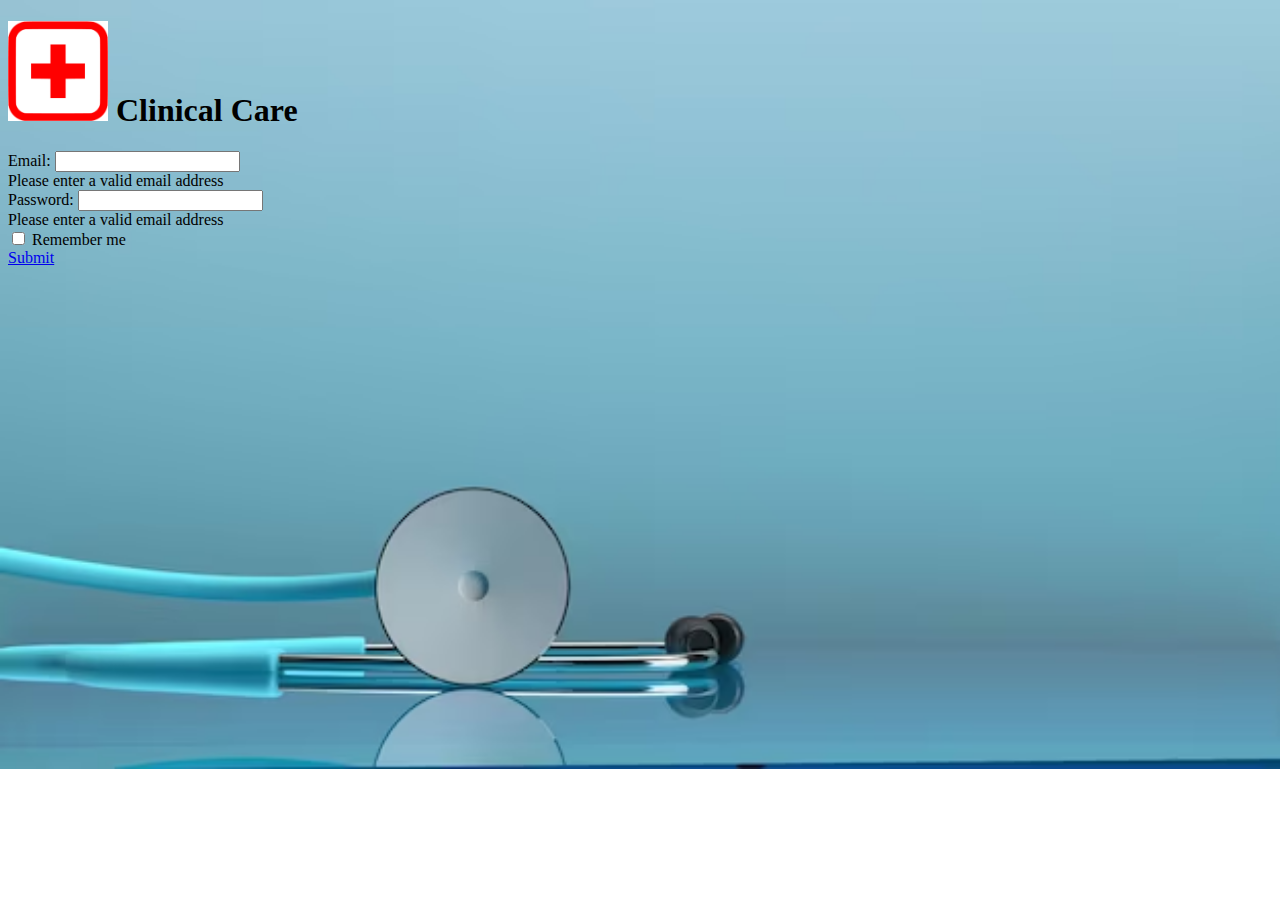
<file: index.html>
<!DOCTYPE html>
<html lang="en">
<head>
    <meta charset="UTF-8">
    <meta http-equiv="X-UA-Compatible" content="IE-edge">
    <meta name="viewport" content="width=device-width, initial-scale=1.0">
    <title>CliniCare System</title>
    <link rel="icon" href="/images/clinicicon.png" type="images">
    <link rel="stylesheet" href="style.css">

    <link href="https://cdn.jsdelivr.net/npm/bootstrap@5.3.0/dist/css/bootstrap.min.css" rel="stylesheet" integrity="sha384-9ndCyUaIbzAi2FUVXJi0CjmCapSmO7SnpJef0486qhLnuZ2cdeRhO02iuK6FUUVM" crossorigin="anonymous">
   
    <link rel="stylesheet" href="https://cdn.jsdelivr.net/npm/bootstrap-icons@1.10.5/font/bootstrap-icons.css">

</head>
<body>
    <!-- Vertical Form Layout -->
    <div class="container-fluid">
        <div class="container bg-light p-2 rounded-3 mt-3 text-center">
            <h1><img src="/images/clinicicon.png" alt="" height="100px" width="100px"> Clinical Care</h1>
        </div>
        <div class="container p-5">
            <form class="was-validation" novalidate>
                <div class="mb-3">
                    <label for="email" class="form-label">Email:</label>
                    <input type="email" name="email" id="email" class="form-control" required>
                    <div class="invalid-feedback">
                        Please enter a valid email address
                    </div>    
                </div>
                <div class="mb-3">
                    <label for="pass" class="form-label">Password:</label>
                    <input type="password" name="password" class="form-control">
                    <div class="invalid-feedback">
                        Please enter a valid email address
                    </div> 
                </div>
                <div class="mb-3">
                    <div class="form-check">
                        <input type="checkbox" name="checkbox" class="form-check-input">
                        <label for="" class="form-check-label">Remember me</label>
                    </div>
                </div>
                <a href="/patient.html" class="btn btn-primary">
                    Submit
                </a>
            </form>
        </div>
    </div>



    <script src="https://cdn.jsdelivr.net/npm/bootstrap@5.3.0/dist/js/bootstrap.bundle.min.js" integrity="sha384-geWF76RCwLtnZ8qwWowPQNguL3RmwHVBC9FhGdlKrxdiJJigb/j/68SIy3Te4Bkz" crossorigin="anonymous"></script>

</body>
</html>
</file>
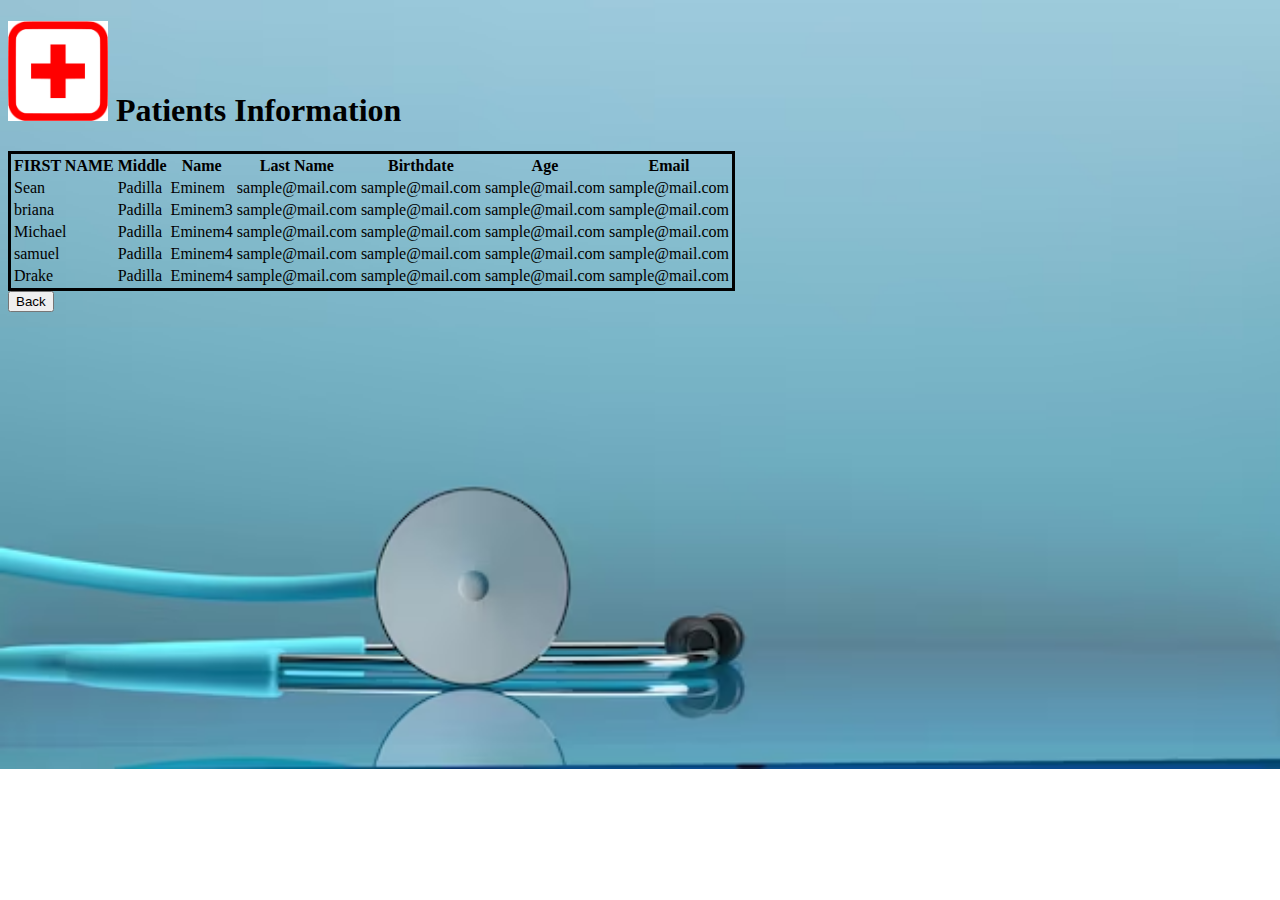
<file: patient.html>
<!DOCTYPE html>
<html lang="en">
<head>
    <meta charset="UTF-8">
    <meta http-equiv="X-UA-Compatible" content="IE-edge">
    <meta name="viewport" content="width=device-width, initial-scale=1.0">
    <title>Patient.html</title>
    <link rel="icon" href="/images/clinicicon.png" type="images">
    <link rel="stylesheet" href="style.css">

    <link href="https://cdn.jsdelivr.net/npm/bootstrap@5.3.0/dist/css/bootstrap.min.css" rel="stylesheet" integrity="sha384-9ndCyUaIbzAi2FUVXJi0CjmCapSmO7SnpJef0486qhLnuZ2cdeRhO02iuK6FUUVM" crossorigin="anonymous">
   
    <link rel="stylesheet" href="https://cdn.jsdelivr.net/npm/bootstrap-icons@1.10.5/font/bootstrap-icons.css">

</head>
<body>

    <div class="container">
        <div class="container-fluid text-center bg-light rounded-3 p-2 mt-3 mb-3">
            <h1><img src="/images/clinicicon.png" alt="" height="100px" width="100px"> Patients Information</h1>
        </div>
        <div class="container-fluid">
            <table class="table border-black">
                <thead>
                    <tr>
                        <th>FIRST NAME</th>
                        <th>Middle</th>
                        <th>Name</th>
                        <th>Last Name</th>
                        <th>Birthdate</th>
                        <th>Age</th>
                        <th>Email</th>
                    </tr>
                </thead>
                <tbody>
                    <tr class="table-info">
                        <td>Sean</td>
                        <td>Padilla</td>
                        <td>Eminem</td>
                        <td>sample@mail.com</td>
                        <td>sample@mail.com</td>
                        <td>sample@mail.com</td>
                        <td>sample@mail.com</td>
                    </tr>
                    <tr class="table-danger">
                        <td>briana</td>
                        <td>Padilla</td>
                        <td>Eminem3</td>
                        <td>sample@mail.com</td>
                        <td>sample@mail.com</td>
                        <td>sample@mail.com</td>
                        <td>sample@mail.com</td>
                    </tr>
                    <tr class="table-info">
                        <td>Michael</td>
                        <td>Padilla</td>
                        <td>Eminem4</td>
                        <td>sample@mail.com</td>
                        <td>sample@mail.com</td>
                        <td>sample@mail.com</td>
                        <td>sample@mail.com</td>
                    </tr>
                    <tr class="table-danger">
                        <td>samuel</td>
                        <td>Padilla</td>
                        <td>Eminem4</td>
                        <td>sample@mail.com</td>
                        <td>sample@mail.com</td>
                        <td>sample@mail.com</td>
                        <td>sample@mail.com</td>
                    </tr>
                    <tr class="table-info">
                        <td>Drake</td>
                        <td>Padilla</td>
                        <td>Eminem4</td>
                        <td>sample@mail.com</td>
                        <td>sample@mail.com</td>
                        <td>sample@mail.com</td>
                        <td>sample@mail.com</td>
                    </tr>
                </tbody>
            </table>
        </div>
        <div class="container-fluid">
            <a href="/index.html"><button class="btn btn-primary">Back</button></a>
        </div>
    </div>



    <script src="https://cdn.jsdelivr.net/npm/bootstrap@5.3.0/dist/js/bootstrap.bundle.min.js" integrity="sha384-geWF76RCwLtnZ8qwWowPQNguL3RmwHVBC9FhGdlKrxdiJJigb/j/68SIy3Te4Bkz" crossorigin="anonymous"></script>

</body>
</html>
</file>
<file: style.css>
body {
    background: url(images/bgimg.jpeg);
    background-repeat: no-repeat;
    background-size: cover;
}
table {
    border: 3px solid;
}
</file>
